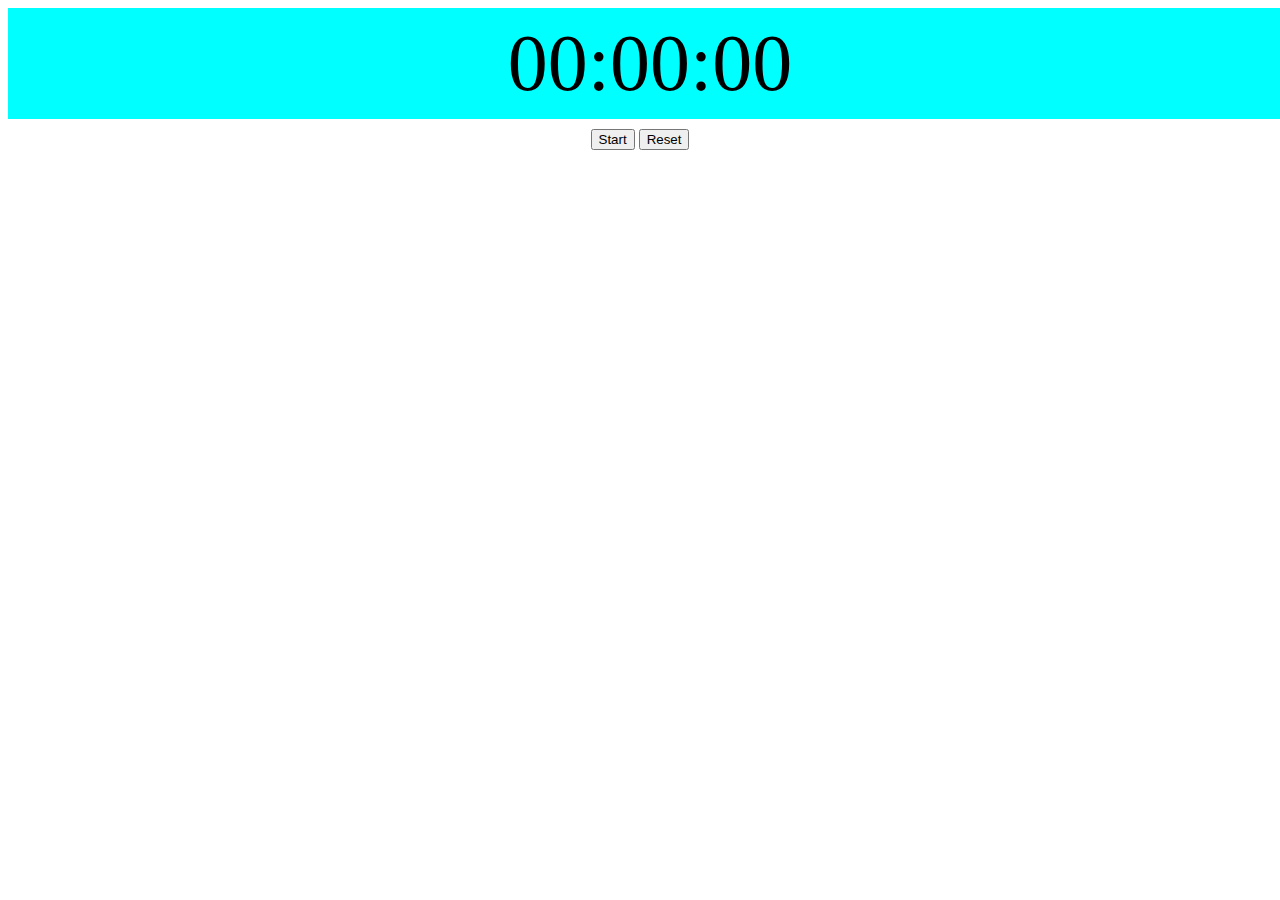
<file: v1/index.html>
<!DOCTYPE html>
<html lang="en">
    <head>
        <meta charset="UTF-8"/>
        <title>stopWatch</title>

        <link rel="stylesheet" href="stylesheet.css">
        <script type="text/javascript" src="script.js"></script>
        <script src="https://ajax.googleapis.com/ajax/libs/jquery/3.5.1/jquery.min.js"></script>
    </head>

    <body>
        <!-- <script>
            let seconds = 0;
            let minutes = 0;
            let hours = 0;

            function start(){
                console.log("say your prayer little one");
                seconds++;
            
                //Increment minutes
                if (seconds/60 === 1) {
                    seconds = 0;
                    minutes++;

                    if (minutes/60 === 1) {
                        console.log("don't forget my son, to include everyone")
                        mintues = 0;
                        hours++;
                    }
                }
            
                document.getElementById("timeDisplay").innerHTML = hours + ":" + minutes + ":" + seconds;
            }

            w

            function reset(){
                console.log('Stop');
            }

        </script> -->
        <div class="header" id="header" hidden> 
            <h1 class="header-message" id="header-message">
                This is a stopwatch
            </h1>
        </div>

        <div class="instructions">
            <div class="features" hidden>
                <p id="featureMain">This stop watch:</p>
                <li id="featureOne">Displays time.</li>
                <li id="featureTwo">Can be started.</li>
                <li id="featureThree">Can be stopped.</li>
                <li id="featureFour">Can be paused.</li>
                <li id="featureFive">Can be reset.</li>
            </div>
        </div>

        <div class="timeDisplay" id="timeDisplay">
            00:00:00
            <!-- <h1>
                <span id="hour">00</span>
                <span id="minute">00</span>
                <span id="seconds">00</span>
            </h1> -->
        </div>
        <div class="controls">
            <button id="startTimer" onclick="startStop();">Start</button>
            <button id="endTimer" onclick="reset();">Reset</button>
        </div>

    </body>
    
</html>
</file>
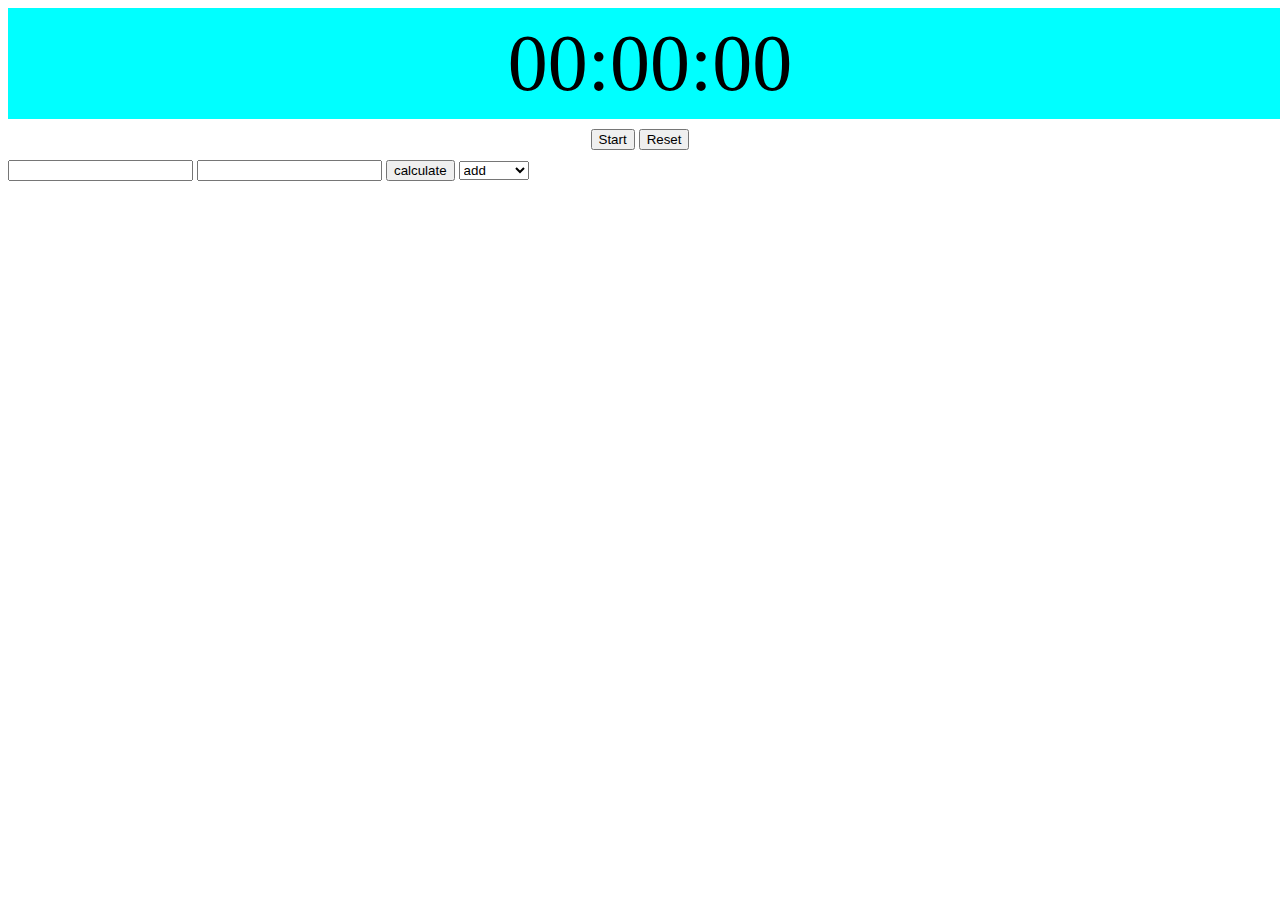
<file: v2/index.html>
<!DOCTYPE html>
<html lang="en">
    <head>
        <meta charset="UTF-8"/>
        <title>stopWatch</title>
        <link rel="stylesheet" href="stylesheet.css">
        <script type="text/javascript" src="script.js"></script>
    </head>

    <body>
        <div class="header" id="header" hidden> 
            <h1 class="header-message" id="header-message">
                This is a stopwatch
            </h1>
        </div>
        <div class="timeDisplay" id="timeDisplay">
            00:00:00
        </div>
        <div class="controls">
            <button id="startTimer" onclick="startStop();">Start</button>
            <button id="lap" hidden onclick="lap()">Lap</button>
            <button id="endTimer" onclick="reset();">Reset</button>
        </div>

        <div id="lapTime"></div>

        <div class="calc">
            <input id="a"></input>
            <input id="b"></input>
            <button id="adds" onclick="calculate();">calculate</button>
            <select id="operation">
                <option>add</option>
                <option>subtract</option>
            </select>
            <h1 id="output"></h1>
        </div>

    </body>
    
</html>
</file>
<file: v1/stylesheet.css>
.timeDisplay {
    background-color: aqua;
    text-align: center;
    height: 300;
    width: 100%;
    padding: 10px;
    font-size: 80px;
}

.controls {
    text-align: center;
    padding: 10px;
}
</file>
<file: v2/stylesheet.css>
.timeDisplay {
    background-color: aqua;
    text-align: center;
    height: 300;
    width: 100%;
    padding: 10px;
    font-size: 80px;
}

.controls {
    text-align: center;
    padding: 10px;
}

.lap {
    background-color: gray;
    height: 100;
    width: 100;
    display
}
</file>
